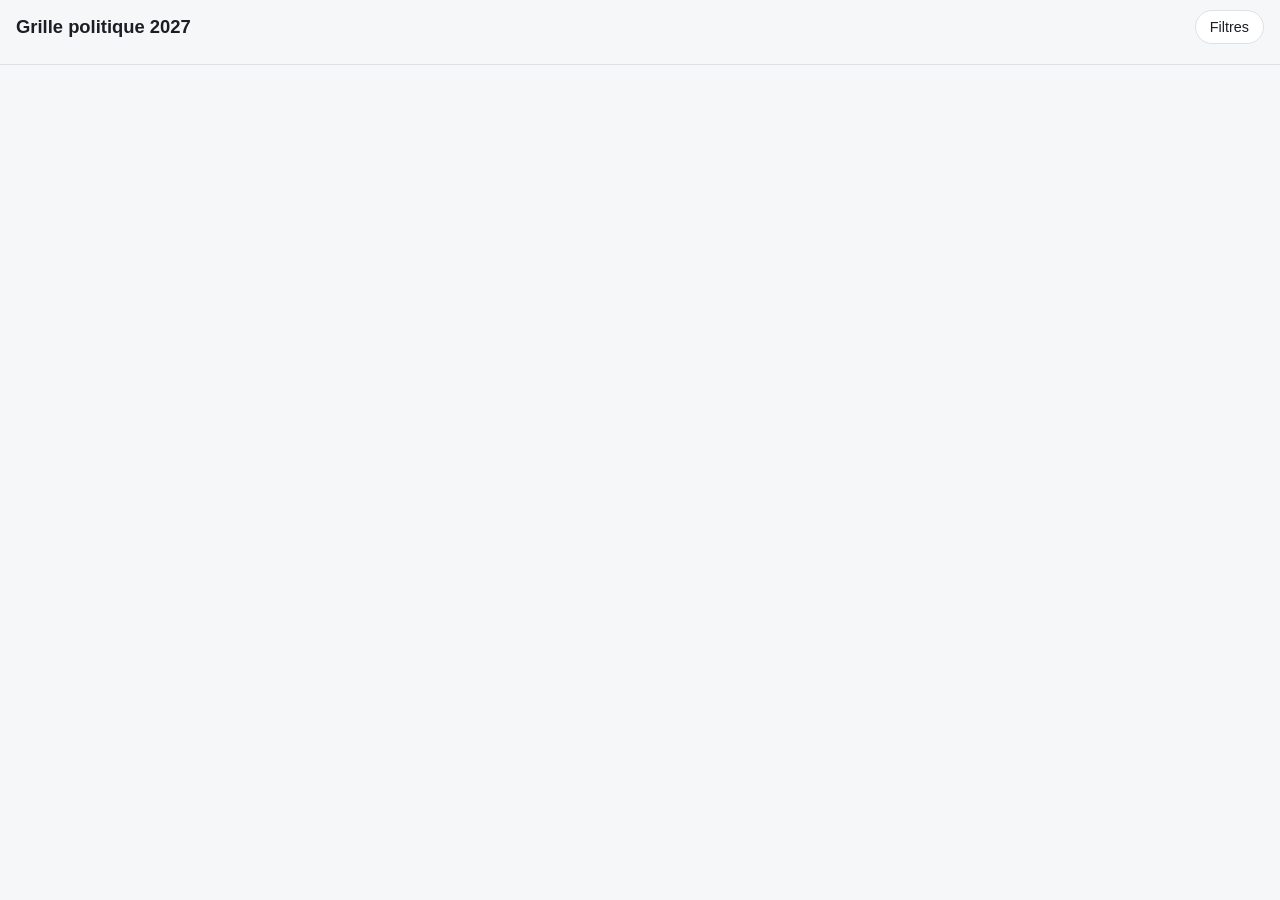
<file: grille/modele_page/index.html>
<!doctype html>
<html lang="fr">
<head>
<meta charset="utf-8">
<meta name="viewport" content="width=device-width, initial-scale=1, viewport-fit=cover">
<meta name="robots" content="noindex, nofollow">
<meta name="theme-color" content="#1f3a5f">
<meta name="apple-mobile-web-app-capable" content="yes">
<meta name="mobile-web-app-capable" content="yes">
<meta name="apple-mobile-web-app-status-bar-style" content="black-translucent">
<meta name="apple-mobile-web-app-title" content="Grille 2027">
<title>Grille politique 2027</title>
<link rel="manifest" href="manifest.webmanifest">
<link rel="icon" href="icone-192.png" type="image/png">
<link rel="apple-touch-icon" href="icone-180.png">
<link rel="stylesheet" href="style.css">
</head>
<body>
<header class="entete">
  <div class="titre-ligne">
    <h1>Grille politique 2027</h1>
    <button id="bouton-filtres" class="bouton-filtres" aria-expanded="false" aria-controls="filtres">Filtres</button>
  </div>
  <p id="fraicheur" class="fraicheur"></p>
  <nav id="jours" class="jours" aria-label="Jours"></nav>
  <p id="filtre-chaine" class="filtre-chaine" hidden></p>
  <section id="filtres" class="filtres" hidden>
    <div class="groupe" id="filtre-categories"><span class="etiquette">Catégorie</span></div>
    <div class="groupe" id="filtre-plateformes"><span class="etiquette">Plateforme</span></div>
    <div class="groupe">
      <label class="etiquette" for="filtre-candidat">Candidat</label>
      <select id="filtre-candidat"><option value="">Tous</option></select>
    </div>
    <button id="tout-afficher" class="lien-discret">Tout réafficher</button>
  </section>
</header>
<main id="grille" class="grille"></main>
<noscript><p class="vide">Cette page a besoin de JavaScript pour afficher la grille.</p></noscript>
<script id="donnees" type="application/json">__DONNEES__</script>
<script src="app.js"></script>
</body>
</html>
</file>
<file: grille/modele_page/style.css>
:root {
  --fond: #f6f7f9;
  --carte: #ffffff;
  --texte: #1b1f24;
  --discret: #5b6470;
  --bord: #dde1e6;
  --accent: #1f3a5f;
  --accent-texte: #ffffff;
  --direct: #c62828;
  --debat: #b3261e;
  --interview: #1d5fa8;
  --meeting: #a35400;
  --analyse: #3d6b45;
  --ombre: 0 1px 2px rgba(0, 0, 0, .06);
}
@media (prefers-color-scheme: dark) {
  :root {
    --fond: #111418;
    --carte: #1b2026;
    --texte: #e8eaed;
    --discret: #9aa3ad;
    --bord: #2c333b;
    --accent: #8fb3e0;
    --accent-texte: #0d1520;
    --direct: #ff6b6b;
    --debat: #ff8a80;
    --interview: #82b4f0;
    --meeting: #ffb15c;
    --analyse: #8fcf98;
    --ombre: none;
  }
}
* { box-sizing: border-box; }
html { -webkit-text-size-adjust: 100%; }
body {
  margin: 0;
  background: var(--fond);
  color: var(--texte);
  font: 16px/1.4 -apple-system, BlinkMacSystemFont, "Segoe UI", Roboto, sans-serif;
  padding-bottom: env(safe-area-inset-bottom);
}
.entete {
  position: sticky; top: 0; z-index: 2;
  background: var(--fond);
  padding: calc(env(safe-area-inset-top) + 10px) 16px 6px;
  border-bottom: 1px solid var(--bord);
}
.titre-ligne { display: flex; align-items: center; justify-content: space-between; gap: 8px; }
h1 { font-size: 1.15rem; margin: 0; }
.bouton-filtres {
  border: 1px solid var(--bord); background: var(--carte); color: var(--texte);
  border-radius: 999px; padding: 6px 14px; font: inherit; font-size: .9rem;
}
.bouton-filtres.actif { background: var(--accent); color: var(--accent-texte); border-color: var(--accent); }
.fraicheur { margin: 2px 0 8px; font-size: .8rem; color: var(--discret); }
.fraicheur.alerte { color: var(--direct); }
.jours { display: flex; gap: 6px; overflow-x: auto; padding-bottom: 6px; scrollbar-width: none; }
.jours::-webkit-scrollbar { display: none; }
.jour {
  flex: 0 0 auto; border: 1px solid var(--bord); background: var(--carte); color: var(--texte);
  border-radius: 10px; padding: 6px 10px; font: inherit; font-size: .85rem; text-align: center; min-width: 58px;
}
.jour b { display: block; font-size: 1rem; }
.jour[aria-current="date"] { background: var(--accent); color: var(--accent-texte); border-color: var(--accent); }
.jour .nombre { display: block; font-size: .7rem; opacity: .8; }
.filtres { padding: 8px 0 4px; display: grid; gap: 8px; }
.filtres[hidden] { display: none; }
.groupe { display: flex; flex-wrap: wrap; gap: 6px; align-items: center; }
.etiquette { font-size: .8rem; color: var(--discret); width: 100%; }
.puce {
  border: 1px solid var(--bord); background: var(--carte); color: var(--texte);
  border-radius: 999px; padding: 4px 12px; font: inherit; font-size: .85rem;
}
.puce[aria-pressed="false"] { opacity: .45; text-decoration: line-through; }
select { font: inherit; padding: 6px; border-radius: 8px; border: 1px solid var(--bord); background: var(--carte); color: var(--texte); max-width: 100%; }
.lien-discret { justify-self: start; border: 0; background: none; color: var(--accent); font: inherit; font-size: .85rem; padding: 0; text-decoration: underline; }
.grille { padding: 8px 16px 32px; max-width: 760px; margin: 0 auto; touch-action: pan-y; }
.section-titre { font-size: .8rem; text-transform: uppercase; letter-spacing: .04em; color: var(--discret); margin: 16px 0 6px; }
.section-titre.direct { color: var(--direct); }
.heure { font-size: .95rem; font-weight: 700; margin: 18px 0 6px; color: var(--discret); }
.carte {
  background: var(--carte); border: 1px solid var(--bord); border-radius: 12px;
  padding: 10px 12px; margin-bottom: 8px; box-shadow: var(--ombre);
  border-left: 4px solid var(--couleur, var(--bord));
}
.carte.en-direct { border-color: var(--direct); border-left-color: var(--direct); }
.carte.termine { opacity: .55; }
.ligne-haut { display: flex; flex-wrap: wrap; gap: 6px 10px; align-items: baseline; font-size: .85rem; color: var(--discret); }
.horaire { font-weight: 700; color: var(--texte); font-variant-numeric: tabular-nums; }
.badge-direct { color: var(--direct); font-weight: 700; }
.badge-direct::before { content: "● "; }
.chaine { font-weight: 600; }
.titre-emission { font-size: 1rem; font-weight: 600; margin: 4px 0 2px; overflow-wrap: anywhere; }
.invites { font-size: .85rem; color: var(--discret); margin: 0; }
.ligne-bas { display: flex; flex-wrap: wrap; gap: 6px; align-items: center; margin-top: 8px; }
.categorie { font-size: .75rem; font-weight: 700; color: var(--couleur); text-transform: uppercase; letter-spacing: .03em; margin-right: auto; }
.regarder {
  display: inline-block; text-decoration: none; background: var(--accent); color: var(--accent-texte);
  border-radius: 8px; padding: 6px 12px; font-size: .85rem; font-weight: 600;
}
.vide { color: var(--discret); text-align: center; padding: 32px 8px; }
.cat-debat { --couleur: var(--debat); }
.cat-interview { --couleur: var(--interview); }
.cat-meeting { --couleur: var(--meeting); }
.cat-analyse { --couleur: var(--analyse); }
.logo {
  flex: 0 0 auto; width: 28px; height: 28px; border-radius: 50%; border: 1px solid var(--bord);
  background: var(--fond) center / cover no-repeat; padding: 0; cursor: pointer;
  font: 700 .65rem/26px -apple-system, sans-serif; color: var(--discret); text-align: center; overflow: hidden;
}
.logo img { width: 100%; height: 100%; object-fit: cover; display: block; }
/* Émission fusionnée : logos des diffuseurs côte à côte, chacun reste touchable. */
.logo + .logo { margin-left: -6px; }
.ligne-haut { align-items: center; }
.filtre-chaine { margin: 0 0 8px; }
.filtre-chaine[hidden] { display: none; }
.etiquette-chaine {
  display: inline-flex; align-items: center; gap: 8px; border: 0; border-radius: 999px;
  background: var(--accent); color: var(--accent-texte); padding: 4px 12px 4px 4px; font: inherit; font-size: .85rem;
}
.etiquette-chaine .logo { width: 22px; height: 22px; line-height: 20px; border-color: transparent; }
</file>
